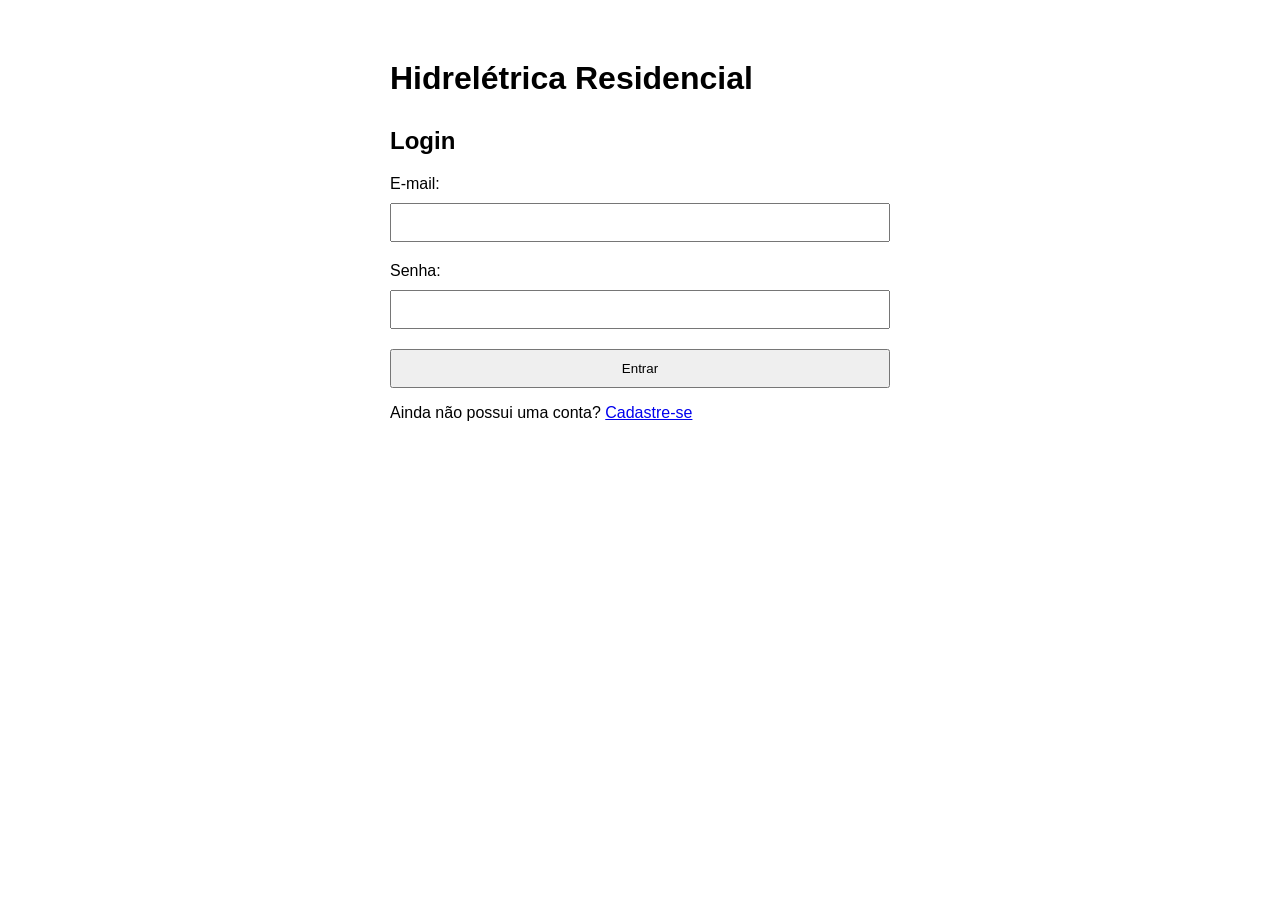
<file: index.html>
<!doctype html>
<html lang="pt-BR">
  <head>
    <meta charset="UTF-8" />
    <meta name="viewport" content="width=device-width, initial-scale=1.0" />

    <title>Hidrelétrica Residencial - Login</title>

    <link rel="stylesheet" href="css/style.css" />
  </head>

  <body>
    <main class="container">
      <h1>Hidrelétrica Residencial</h1>

      <h2>Login</h2>

      <form id="loginForm">
        <label for="email">E-mail:</label>
        <input type="email" id="email" required />

        <label for="senha">Senha:</label>
        <input type="password" id="senha" required />

        <button type="submit">Entrar</button>
      </form>

      <p id="mensagem"></p>

      <p>
        Ainda não possui uma conta?
        <a href="cadastro.html">Cadastre-se</a>
      </p>
    </main>
    <script src="js/auth.js"></script>
  </body>
</html>
</file>
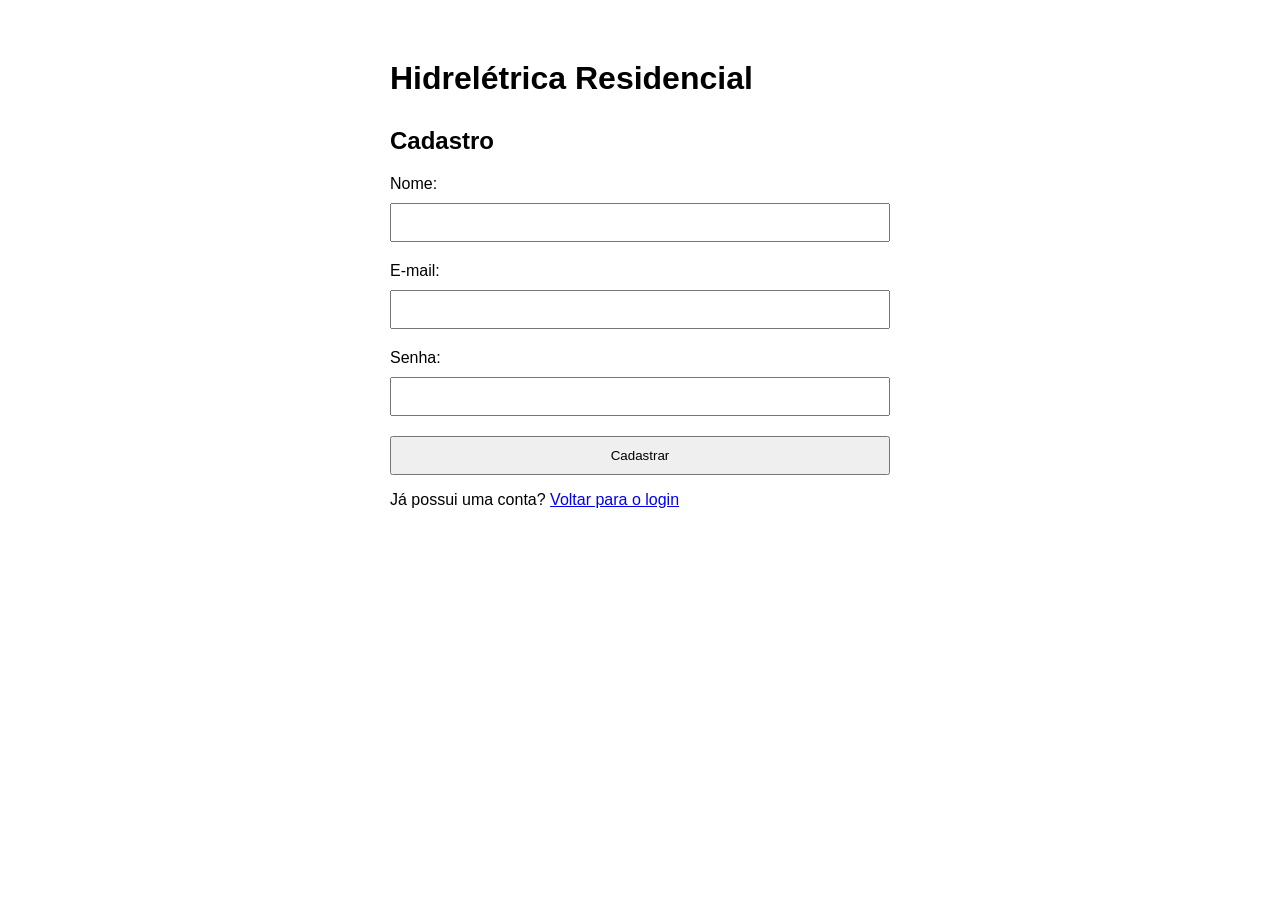
<file: cadastro.html>
<!doctype html>
<html lang="pt-BR">
  <head>
    <meta charset="UTF-8" />
    <meta name="viewport" content="width=device-width, initial-scale=1.0" />

    <title>Cadastro - Hidrelétrica Residencial</title>

    <link rel="stylesheet" href="css/style.css" />
  </head>

  <body>
    <main class="container">
      <h1>Hidrelétrica Residencial</h1>

      <h2>Cadastro</h2>

      <form id="cadastroForm">
        <label for="nome">Nome:</label>
        <input type="text" id="nome" required />

        <label for="email">E-mail:</label>
        <input type="email" id="email" required />

        <label for="senha">Senha:</label>
        <input type="password" id="senha" required />

        <button type="submit">Cadastrar</button>
      </form>

      <p id="mensagem"></p>

      <p>
        Já possui uma conta?
        <a href="index.html">Voltar para o login</a>
      </p>
    </main>

    <script src="js/auth.js"></script>
  </body>
</html>
</file>
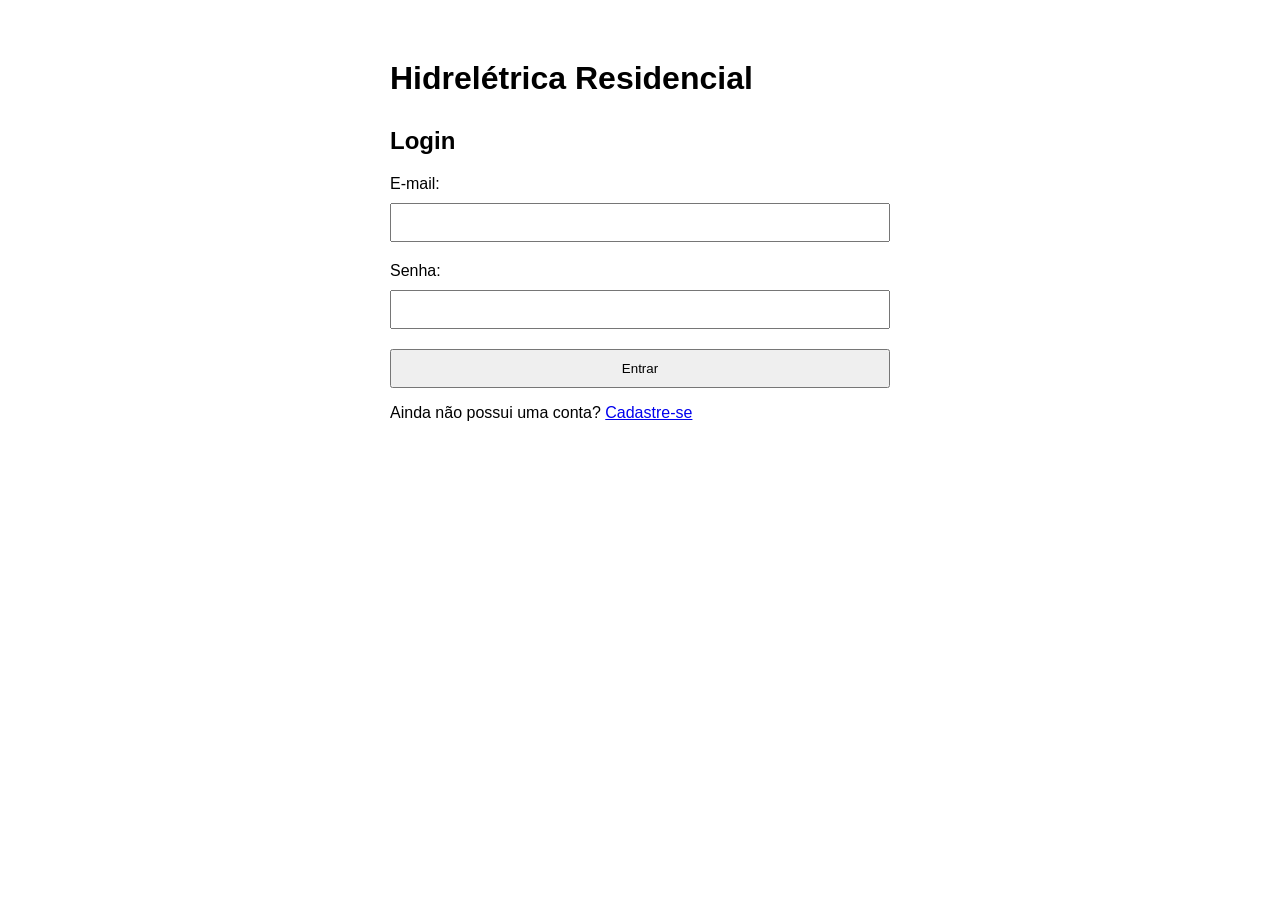
<file: comparacao.html>
<!doctype html>
<html lang="pt-BR">
  <head>
    <meta charset="UTF-8" />
    <meta name="viewport" content="width=device-width, initial-scale=1.0" />
    <title>Comparação de imóveis</title>
    <link rel="stylesheet" href="css/style.css" />
  </head>
  <body>
    <main class="container">
      <h1>Comparação de imóveis</h1>
      <p>Compare o consumo energético dos seus imóveis.</p>
      <hr />
      <div id="comparacaoImoveis"></div>
      <br />
      <a href="dashboard.html"> Voltar para o dashboard </a>
    </main>
    <script src="js/comparacao.js"></script>
  </body>
</html>
</file>
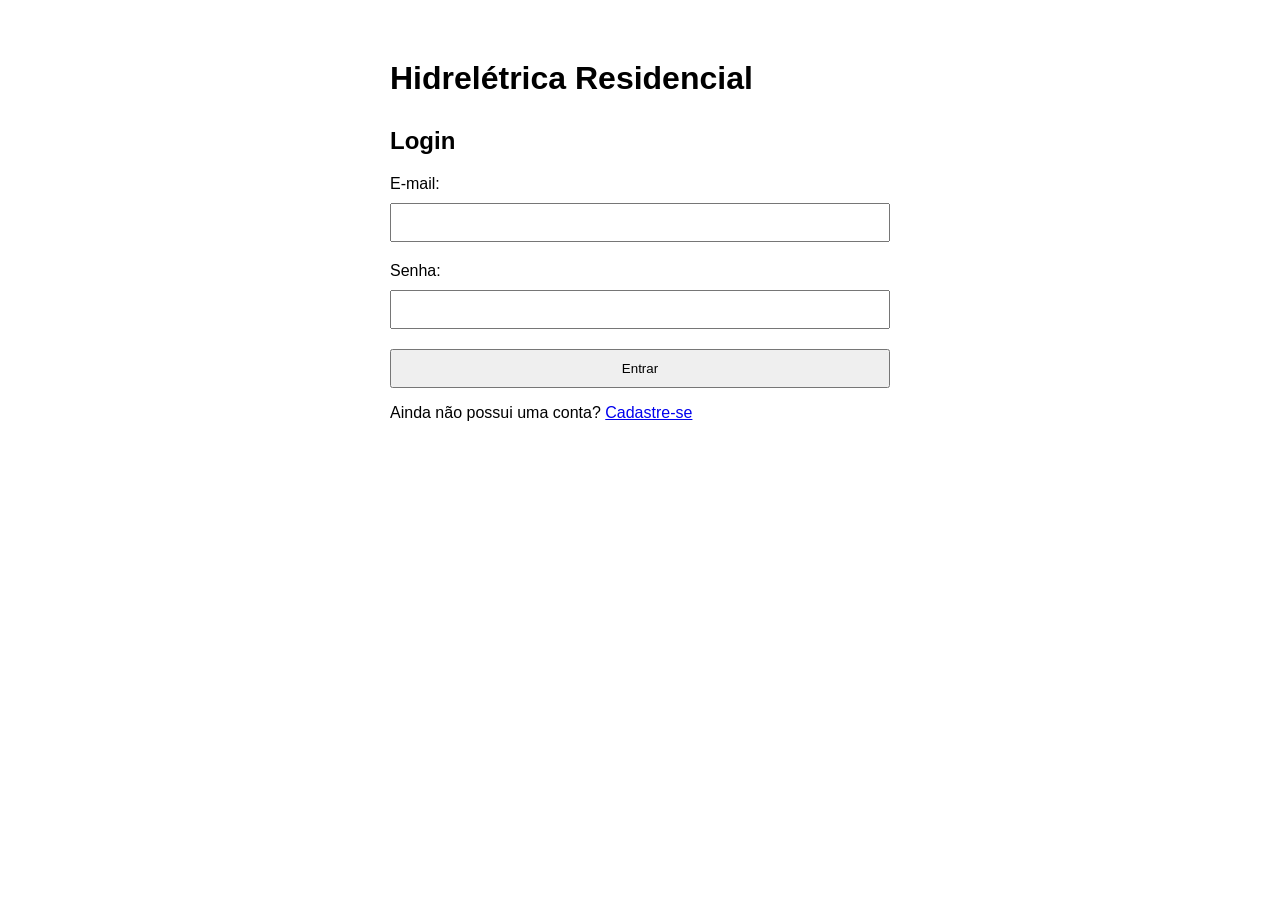
<file: dimensionamento.html>
<!doctype html>
<html lang="pt-BR">
  <head>
    <meta charset="UTF-8" />
    <meta name="viewport" content="width=device-width, initial-scale=1.0" />
    <title>Dimensionamento Fotovoltaico - Hidrelétrica Residencial</title>
    <link rel="stylesheet" href="css/style.css" />
  </head>
  <body>
    <main class="container largo">
      <h1>Dimensionamento do Sistema Fotovoltaico</h1>
      <p class="no-print">
        <a href="dashboard.html">← Voltar para o dashboard</a>
      </p>
      <div id="avisoDatasets"></div>

      <!-- 1. RESIDÊNCIA (PB01) -->
      <section class="passo">
        <h2>1. Residência</h2>
        <p class="nota">Selecione uma residência já cadastrada. Os dados, aparelhos e consumos são reaproveitados automaticamente.</p>
        <div class="grade">
          <div>
            <label for="selImovel">Residência cadastrada</label>
            <select id="selImovel"></select>
          </div>
        </div>
        <div id="resumoImovel"></div>
      </section>

      <!-- 2. CONSUMO DE REFERÊNCIA (PB02) -->
      <section class="passo">
        <h2>2. Consumo de referência</h2>
        <div id="baseConsumoBox" class="escolha"></div>
        <div id="resumoConsumo"></div>
      </section>

      <!-- 3. DADOS SOLARES E PREMISSAS (PB03) -->
      <section class="passo">
        <h2>3. Disponibilidade solar e premissas</h2>
        <div class="grade">
          <div>
            <label for="hsp">HSP - Horas de Sol Pico (kWh/m²·dia)</label>
            <input type="number" id="hsp" min="0" step="0.01" />
          </div>
          <div>
            <label for="selCidadeHSP">Usar HSP de outra cidade (dataset)</label>
            <select id="selCidadeHSP"></select>
          </div>
          <div>
            <label for="pr">PR - Fator global de desempenho (0 a 1)</label>
            <input type="number" id="pr" min="0" max="1" step="0.01" />
          </div>
          <div>
            <label for="pct">Percentual do consumo a atender (%)</label>
            <input type="number" id="pct" min="1" max="100" step="1" value="100" />
          </div>
          <div>
            <label for="tarifa">Tarifa de energia (R$/kWh, com impostos)</label>
            <input type="number" id="tarifa" min="0" step="0.01" />
          </div>
          <div>
            <label for="ligacao">Tipo de ligação (taxa mínima)</label>
            <select id="ligacao">
              <option value="monofasico">Monofásico (30 kWh)</option>
              <option value="bifasico" selected>Bifásico (50 kWh)</option>
              <option value="trifasico">Trifásico (100 kWh)</option>
            </select>
          </div>
          <div>
            <label for="outrosPct">Outros custos (% sobre equipamentos)</label>
            <input type="number" id="outrosPct" min="0" step="1" value="0" />
          </div>
        </div>
        <p id="hspFonteTxt" class="nota"></p>
        <label for="prJust" style="font-weight:bold">Justificativa do PR adotado</label>
        <textarea id="prJust" rows="2" style="width:100%"></textarea>
        <p class="nota">
          "Outros custos" (instalação, estrutura, cabos, proteções) não constam nos datasets. Se ficar em 0%, o orçamento e o payback consideram
          <strong>apenas os equipamentos</strong>.
        </p>
        <div id="avisosParametros"></div>
      </section>

      <!-- 4. POTÊNCIA NECESSÁRIA (PB04) -->
      <section class="passo">
        <h2>4. Potência fotovoltaica necessária</h2>
        <div id="resultadoPotencia"><p>Preencha os dados acima.</p></div>
      </section>

      <!-- 5. MÓDULOS (PB05/PB06) -->
      <section class="passo">
        <h2>5. Módulos fotovoltaicos</h2>
        <div id="listaModulos"></div>
      </section>

      <!-- 6. INVERSOR (PB07/PB25/PB27) -->
      <section class="passo">
        <h2>6. Inversor e compatibilidade técnica</h2>
        <div id="listaInversores"></div>
      </section>

      <!-- 7. ARMAZENAMENTO (PB10/PB11/PB12/PB26) -->
      <section class="passo">
        <h2>7. Armazenamento (baterias)</h2>
        <div class="escolha">
          <label><input type="radio" name="cenario" value="sem" checked /> Sistema sem baterias (on-grid)</label>
          <label><input type="radio" name="cenario" value="com" /> Sistema com baterias</label>
        </div>
        <div id="areaBateria" hidden>
          <div class="grade">
            <div>
              <label for="autonomia">Autonomia desejada (horas)</label>
              <input type="number" id="autonomia" min="0" step="0.5" value="8" />
            </div>
            <div>
              <label for="eficBat">Eficiência de ida e volta (0 a 1)</label>
              <input type="number" id="eficBat" min="0" max="1" step="0.01" value="0.9" />
            </div>
          </div>
          <div id="resumoBateria"></div>
          <div id="listaBaterias"></div>
        </div>
      </section>

      <!-- 8. RESULTADOS (PB08/09/13/15/16) -->
      <section class="passo">
        <h2>8. Resultado do cenário selecionado</h2>
        <div id="resultados"></div>
      </section>

      <!-- 9. COMPARAÇÃO (PB14) -->
      <section class="passo">
        <h2>9. Comparação: com e sem armazenamento</h2>
        <div id="comparacao"></div>
      </section>

      <!-- 10. SALVAR E PROPOSTA (PB20/PB21) -->
      <section class="passo no-print">
        <h2>10. Salvar e gerar proposta</h2>
        <div class="acoes">
          <button type="button" id="btnSalvar">Salvar dimensionamento</button>
          <button type="button" id="btnProposta">Salvar e abrir proposta</button>
        </div>
        <p id="mensagemSalvar"></p>
        <div id="salvos"></div>
      </section>
    </main>
    <script src="js/solar.js"></script>
    <script src="js/dimStorage.js"></script>
    <script src="js/dimensionamento.js"></script>
  </body>
</html>
</file>
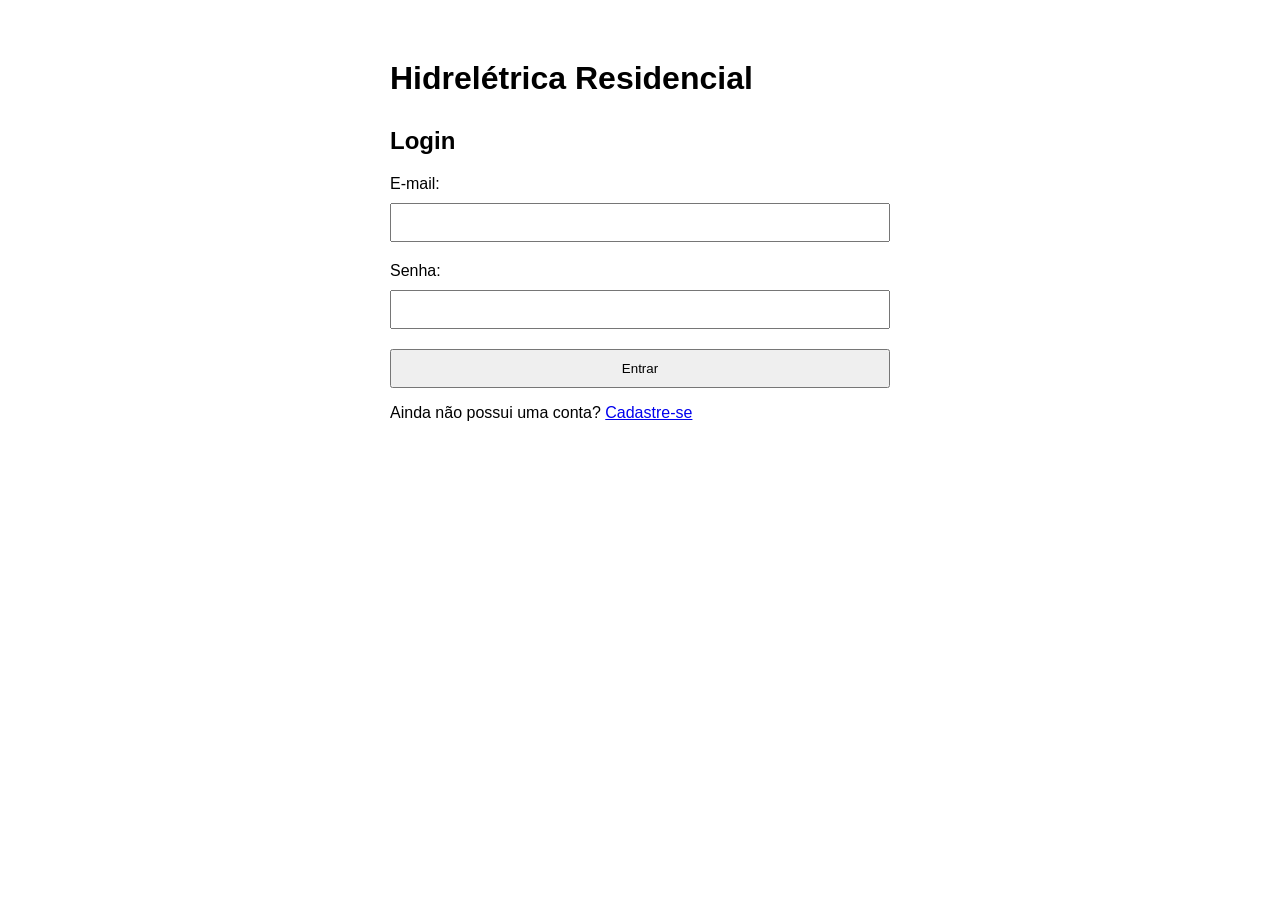
<file: imovel.html>
<!doctype html>
<html lang="pt-BR">
  <head>
    <meta charset="UTF-8" />
    <meta name="viewport" content="width=device-width, initial-scale=1.0" />

    <title>Cadastro de Imóvel</title>

    <link rel="stylesheet" href="css/style.css" />
  </head>

  <body>
    <main class="container">
      <h1>Cadastro de Imóvel</h1>

      <form id="imovelForm">
        <label for="identificacao">Identificação do imóvel:</label>
        <input
          type="text"
          id="identificacao"
          placeholder="Ex: Minha casa"
          required
        />

        <label for="endereco">Endereço/Localidade:</label>
        <input
          type="text"
          id="endereco"
          placeholder="Ex: São Paulo - SP"
          required
        />

        <label for="tipo">Tipo do imóvel:</label>

        <select id="tipo" required>
          <option value="">Selecione</option>
          <option value="Casa">Casa</option>
          <option value="Apartamento">Apartamento</option>
          <option value="Kitnet">Kitnet</option>
          <option value="Outro">Outro</option>
        </select>

        <button type="submit">Cadastrar imóvel</button>
      </form>
      <section id="areaDemo" hidden>
        <hr />
      
        <h2>Nenhum imóvel cadastrado?</h2>
      
        <p>
          Você pode carregar um imóvel de demonstração com dados
          simulados de consumo e aparelhos para explorar as
          funcionalidades do sistema.
        </p>
      
        <button type="button" id="carregarDemoBtn">
          Carregar dados de demonstração
        </button>
      
        <p>
          <small>
            Os dados carregados são fictícios e serão salvos neste
            navegador para facilitar os testes.
          </small>
        </p>
      </section>

      <p id="mensagem"></p>

      <br />

      <a href="dashboard.html"> Voltar para o dashboard </a>
    </main>

    <script src="js/dadosDemo.js"></script>
    <script src="js/imoveis.js"></script>
  </body>
</html>
</file>
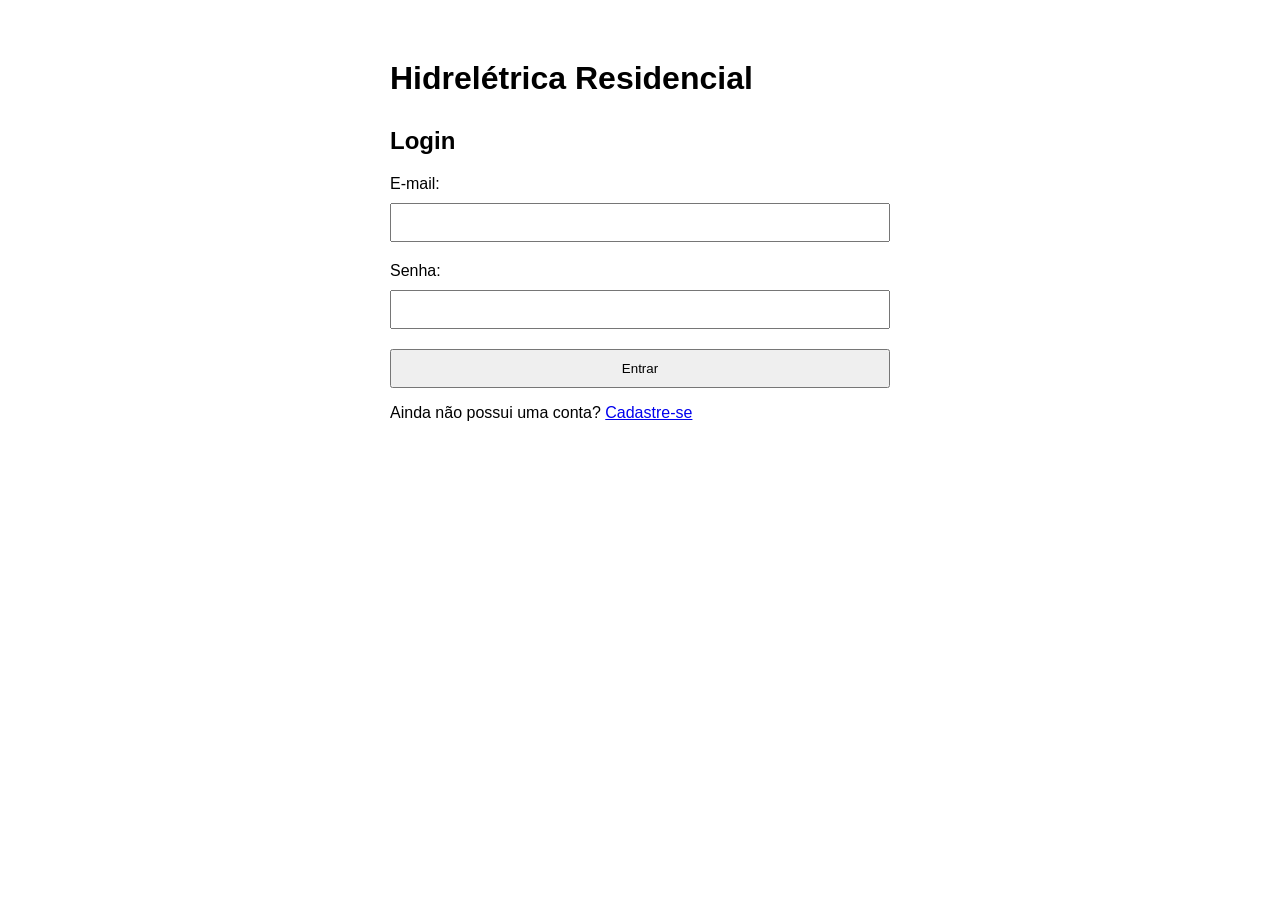
<file: proposta.html>
<!doctype html>
<html lang="pt-BR">
  <head>
    <meta charset="UTF-8" />
    <meta name="viewport" content="width=device-width, initial-scale=1.0" />
    <title>Proposta Preliminar Fotovoltaica - Hidrelétrica Residencial</title>
    <link rel="stylesheet" href="css/style.css" />
  </head>
  <body>
    <main class="container largo">
      <div class="no-print">
        <p><a href="dashboard.html">← Dashboard</a> · <a href="dimensionamento.html">← Voltar ao dimensionamento</a></p>
        <div class="acoes">
          <select id="selProposta" aria-label="Dimensionamento salvo"></select>
          <button type="button" id="btnImprimir">Imprimir / salvar em PDF</button>
        </div>
      </div>
      <div id="proposta"><p>Carregando proposta...</p></div>
    </main>
    <script src="js/solar.js"></script>
    <script src="js/dimStorage.js"></script>
    <script src="js/proposta.js"></script>
  </body>
</html>
</file>
<file: css/style.css>
* {
  box-sizing: border-box;
}

body {
  font-family: Arial, sans-serif;
  margin: 0;
  padding: 0;
}

.container {
  width: 90%;
  max-width: 500px;
  margin: 60px auto;
}

h1 {
  margin-bottom: 30px;
}

form {
  display: flex;
  flex-direction: column;
  gap: 10px;
}

input {
  padding: 10px;
  margin-bottom: 10px;
}

button {
  padding: 10px;
  cursor: pointer;
}

#mensagem {
  margin-top: 15px;
}

/* ===== Dimensionamento fotovoltaico / Proposta ===== */
.container.largo {
  max-width: 1100px;
  margin: 30px auto;
}

.container.largo form {
  flex-direction: column;
}

.grade {
  display: grid;
  grid-template-columns: repeat(auto-fit, minmax(220px, 1fr));
  gap: 12px;
}

.grade label {
  display: block;
  font-weight: bold;
  margin-bottom: 4px;
}

.grade input,
.grade select,
.grade textarea {
  width: 100%;
}

textarea {
  padding: 10px;
  font-family: inherit;
}

.passo {
  border: 1px solid #ccc;
  border-radius: 8px;
  padding: 16px;
  margin: 18px 0;
}

.passo h2 {
  margin-top: 0;
}

.card {
  border: 1px solid #ccc;
  border-radius: 8px;
  padding: 12px;
  margin: 10px 0;
}

.metricas {
  display: grid;
  grid-template-columns: repeat(auto-fit, minmax(190px, 1fr));
  gap: 10px;
  margin: 10px 0;
}

.metrica {
  border: 1px solid #ddd;
  border-radius: 8px;
  padding: 10px;
  background: #fafafa;
}

.metrica small {
  display: block;
  color: #555;
}

.metrica strong {
  font-size: 1.25em;
}

.tabela-wrap {
  overflow-x: auto;
}

table.tabela {
  border-collapse: collapse;
  width: 100%;
  font-size: 0.92em;
}

table.tabela th,
table.tabela td {
  border: 1px solid #ccc;
  padding: 6px 8px;
  text-align: left;
  vertical-align: top;
}

table.tabela th {
  background: #f0f0f0;
}

table.tabela tr.sel {
  background: #e8f5e9;
}

table.tabela tr.off {
  color: #777;
  background: #fafafa;
}

table.tabela td.num,
table.tabela th.num {
  text-align: right;
  white-space: nowrap;
}

.badge {
  display: inline-block;
  padding: 1px 8px;
  border-radius: 10px;
  font-size: 0.8em;
  background: #eee;
}

.badge.ok {
  background: #c8e6c9;
}

.badge.rec {
  background: #bbdefb;
}

.badge.no {
  background: #ffcdd2;
}

.msg-erro {
  border-left: 4px solid #c62828;
  background: #ffebee;
  padding: 8px 12px;
  margin: 8px 0;
}

.msg-aviso {
  border-left: 4px solid #f9a825;
  background: #fffde7;
  padding: 8px 12px;
  margin: 8px 0;
}

.msg-ok {
  border-left: 4px solid #2e7d32;
  background: #e8f5e9;
  padding: 8px 12px;
  margin: 8px 0;
}

.msg-info {
  border-left: 4px solid #1565c0;
  background: #e3f2fd;
  padding: 8px 12px;
  margin: 8px 0;
}

.escolha {
  display: flex;
  gap: 20px;
  flex-wrap: wrap;
  margin: 8px 0;
}

.escolha label {
  font-weight: normal;
  display: flex;
  gap: 6px;
  align-items: center;
}

.escolha input {
  margin: 0;
  padding: 0;
}

.acoes {
  display: flex;
  gap: 10px;
  flex-wrap: wrap;
  margin: 12px 0;
}

.nota {
  color: #555;
  font-size: 0.88em;
}

@media print {
  .no-print {
    display: none !important;
  }

  .container.largo {
    margin: 0;
    max-width: 100%;
  }

  .passo,
  .card {
    break-inside: avoid;
  }

  body {
    font-size: 11pt;
  }
}
</file>
